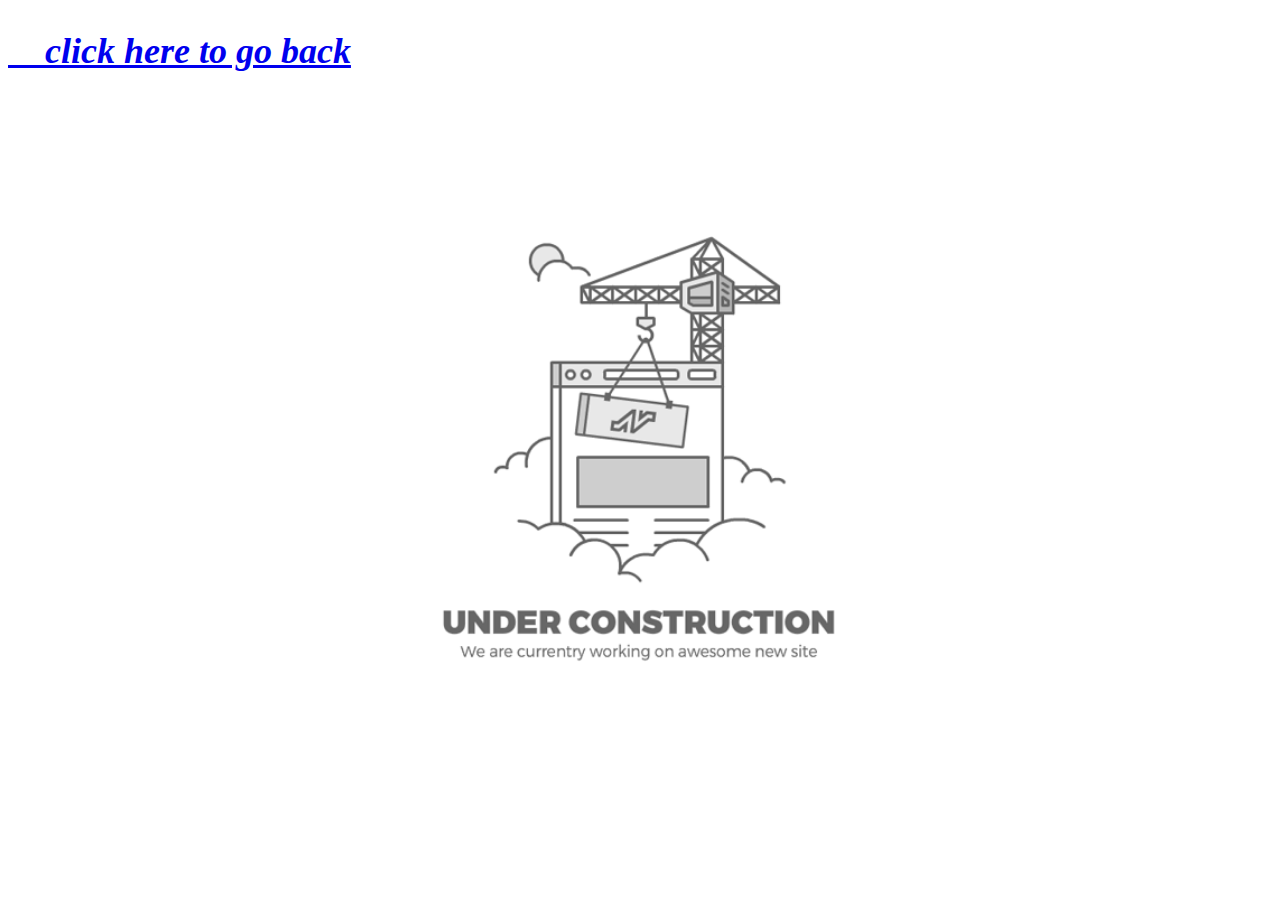
<file: cons.html>
<!DOCTYPE html>
	<html>
	<head>
	<title>SORRY!</title>
	<link rel='stylesheet' href='https://use.fontawesome.com/releases/v5.5.0/css/all.css'
	integrity='sha384-B4dIYHKNBt8Bc12p+WXckhzcICo0wtJAoU8YZTY5qE0Id1GSseTk6S+L3BlXeVIU' crossorigin='anonymous'>
	<link rel="stylesheet" href="css/cons.css">
	</head>
	<body>
	<a href="index.html"><i style='font-size:24px' class='fas'><h2>&#xf359; click here to go back<h2></i></a>
	</body>
	</html>
</file>
<file: css/cons.css>
body{
	background-image: url(../images/cs.gif);
	background-size: 70%;
	background-position: center center;
	background-repeat: no-repeat;
	background-attachment: fixed;
}
</file>
